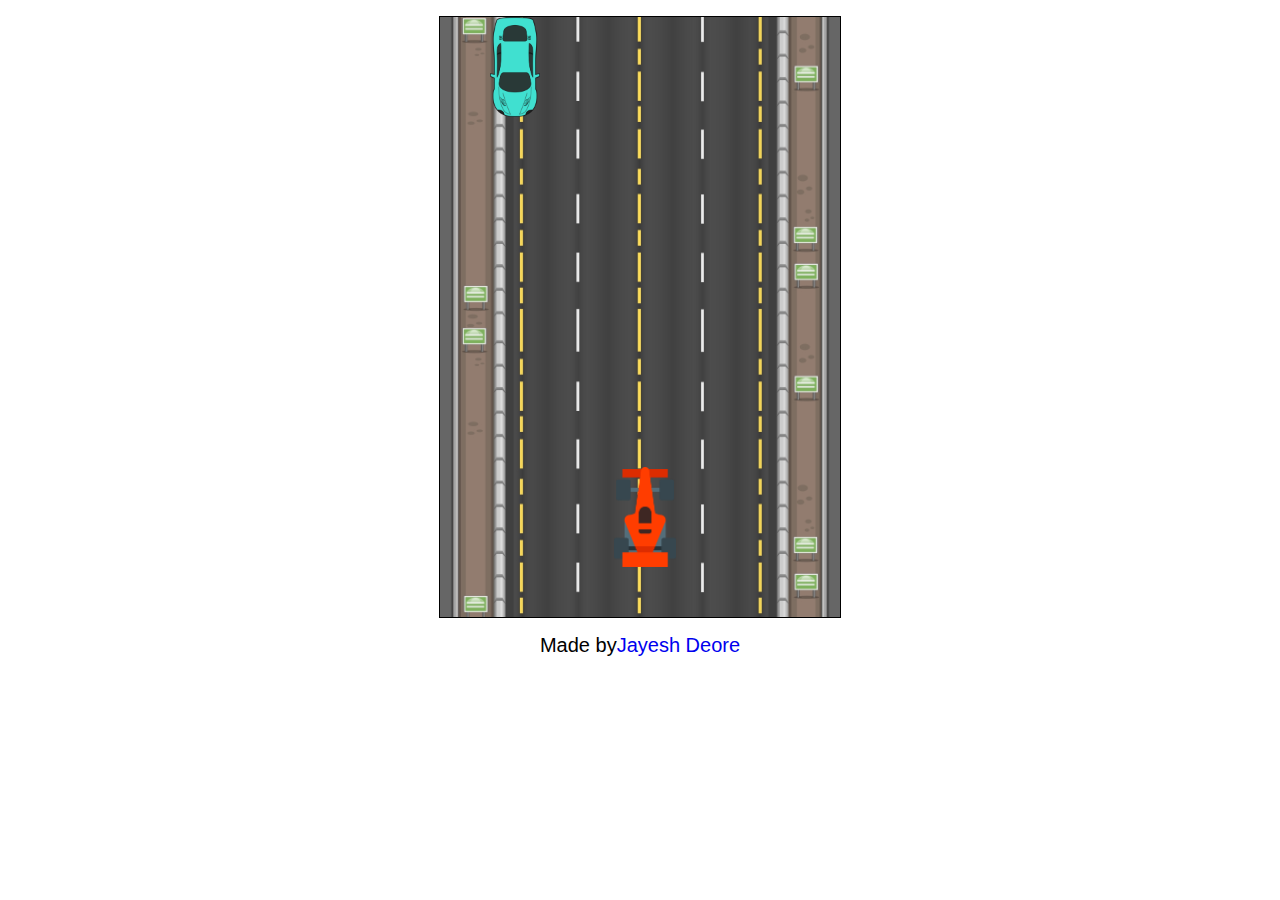
<file: Racing-Moto-Game/index.html>
<!DOCTYPE html>
<html lang="en">

<head>
    <meta charset="UTF-8" />
    <meta http-equiv="X-UA-Compatible" content="IE=edge" />
    <meta name="viewport" content="width=device-width, initial-scale=1.0" />
    <link rel="stylesheet" href="style.css" />
    <title>Racing Moto</title>
</head>

<body>
    <div id="game" class="game">
        <div id="bluecar" class="bluecar">
            <img src="./img/blue.png" alt="Obstacles" />
        </div>
        <div id="racecar" class="racingcar">
            <img src="./img/race.png" alt="racingcar" />
        </div>
    </div>
    <div id="result" class="score">
        <h1>GAME OVER</h1>
        <p1 id="score"></p1>
        <button id="btn" onclick="location.reload()">RESTART</button>
    </div>
    <audio id="jump" src="./jump.wav"></audio>
    <footer>
        <label>Made by<a href="https://www.linkedin.com/in/jayeshdeore/">Jayesh Deore</a></label>
    </footer>
</body>
<script src="script.js"></script>

</html>
</file>
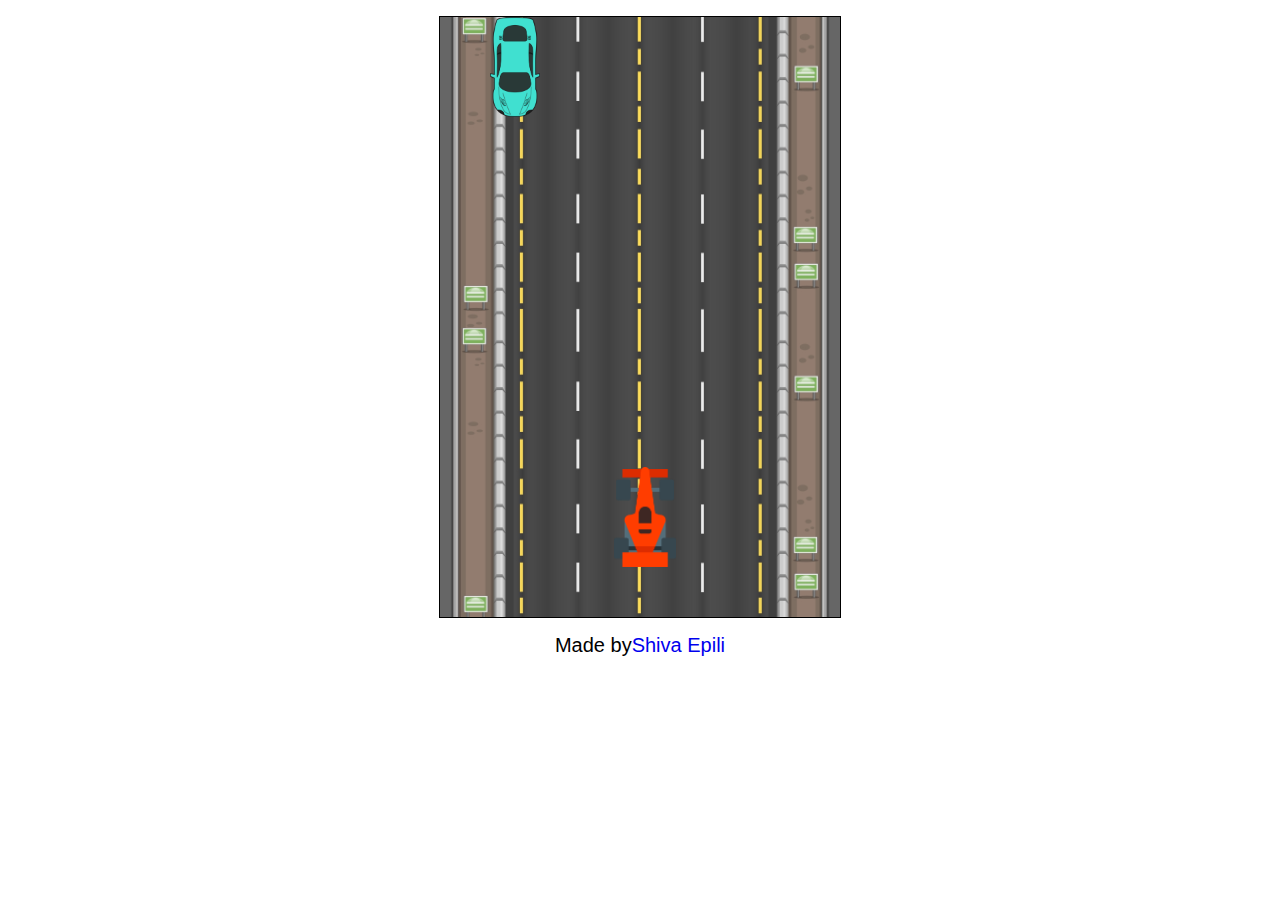
<file: Racing-Moto-Game/Racing Moto/index.html>
<!DOCTYPE html>
<html lang="en">

<head>
    <meta charset="UTF-8" />
    <meta http-equiv="X-UA-Compatible" content="IE=edge" />
    <meta name="viewport" content="width=device-width, initial-scale=1.0" />
    <link rel="stylesheet" href="style.css" />
    <title>Racing Moto</title>
</head>

<body>
    <div id="game" class="game">
        <div id="bluecar" class="bluecar">
            <img src="./img/blue.png" alt="Obstacles" />
        </div>
        <div id="racecar" class="racingcar">
            <img src="./img/race.png" alt="racingcar" />
        </div>
    </div>
    <div id="result" class="score">
        <h1>GAME OVER</h1>
        <p1 id="score"></p1>
        <button id="btn" onclick="location.reload()">RESTART</button>
    </div>
    <audio id="jump" src="./jump.wav"></audio>
    <footer>
        <label>Made by<a href="https://www.linkedin.com/in/shiva-epili-2370b4226/">Shiva Epili</a></label>
    </footer>
</body>
<script src="script.js"></script>

</html>
</file>
<file: Racing-Moto-Game/style.css>
* {
  padding: 0;
  margin: 0;
}
.game {
  height: 600px;
  width: 400px;
  margin: 1rem auto;
  border: 1px solid black;
  overflow: hidden;
  background-image: url(./img/bg.jpg);
  background-size: contain;
}
.bluecar {
  height: 100px;
  width: 150px;
  position: relative;
  top: 0;
  text-align: center;
  left: 0px;
  animation: move 2s linear infinite;
}

/* 40px 130px 220px */
.bluecar img {
  height: 100%;
}
@keyframes move {
  0% {
    top: 0px;
  }
  100% {
    top: 601px;
  }
}
.racingcar {
  height: 100px;
  width: 150px;
  position: relative;
  top: 350px;
  text-align: center;
  left: 130px;
}
.racingcar img {
  height: 100%;
}
.score {
  background-color: rgba(10, 152, 241, 0.993);
  border: 1px solid rgb(56, 56, 189);
  align-items: center;
  margin: 1rem auto;
  height: 140px;
  width: 380px;
  text-align: center;
  padding: 10px;
  border-radius: 10px;
  display: none;
}
#score {
  font-size: 35px;
  padding-top: 5px;
  font-family: "Trebuchet MS", "Lucida Sans Unicode", "Lucida Grande",
    "Lucida Sans", Arial, sans-serif;
  display: block;
  font-weight: 300;
}
#btn {
  margin-top: 10px;
  font-size: 25px;
  background-color: green;
  color: wheat;
  border: none;
  padding: 5px 10px;
  cursor: pointer;
  border-radius: 10px;
}
footer {
  text-align: center;
  font-size: 20px;
  font-family: "Segoe UI", Tahoma, Geneva, Verdana, sans-serif;
}
footer a {
  text-decoration: none;
}
</file>
<file: Racing-Moto-Game/Racing Moto/style.css>
* {
  padding: 0;
  margin: 0;
}
.game {
  height: 600px;
  width: 400px;
  margin: 1rem auto;
  border: 1px solid black;
  overflow: hidden;
  background-image: url(./img/bg.jpg);
  background-size: contain;
}
.bluecar {
  height: 100px;
  width: 150px;
  position: relative;
  top: 0;
  text-align: center;
  left: 0px;
  animation: move 2s linear infinite;
}

/* 40px 130px 220px */
.bluecar img {
  height: 100%;
}
@keyframes move {
  0% {
    top: 0px;
  }
  100% {
    top: 601px;
  }
}
.racingcar {
  height: 100px;
  width: 150px;
  position: relative;
  top: 350px;
  text-align: center;
  left: 130px;
}
.racingcar img {
  height: 100%;
}
.score {
  background-color: rgba(10, 152, 241, 0.993);
  border: 1px solid rgb(56, 56, 189);
  align-items: center;
  margin: 1rem auto;
  height: 140px;
  width: 380px;
  text-align: center;
  padding: 10px;
  border-radius: 10px;
  display: none;
}
#score {
  font-size: 35px;
  padding-top: 5px;
  font-family: "Trebuchet MS", "Lucida Sans Unicode", "Lucida Grande",
    "Lucida Sans", Arial, sans-serif;
  display: block;
  font-weight: 300;
}
#btn {
  margin-top: 10px;
  font-size: 25px;
  background-color: green;
  color: wheat;
  border: none;
  padding: 5px 10px;
  cursor: pointer;
  border-radius: 10px;
}
footer {
  text-align: center;
  font-size: 20px;
  font-family: "Segoe UI", Tahoma, Geneva, Verdana, sans-serif;
}
footer a {
  text-decoration: none;
}
</file>
